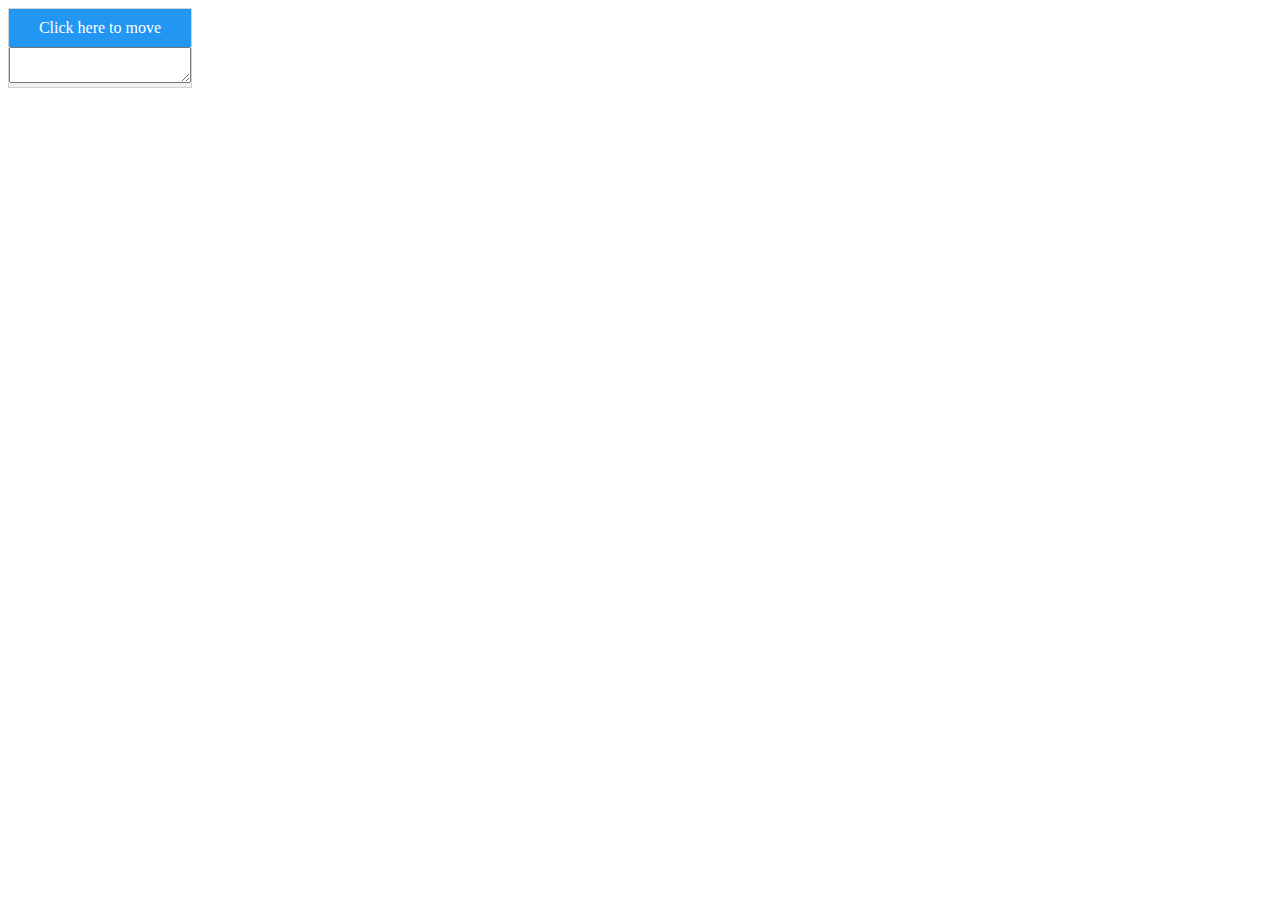
<file: projects/Win10_online/win10.html>
<!DOCTYPE html>
<html>
<style>
#mydiv {
  position: absolute;
  z-index: 9;
  background-color: #f1f1f1;
  text-align: center;
  border: 1px solid #d3d3d3;
}

#mydivheader {
  padding: 10px;
  cursor: move;
  z-index: 10;
  background-color: #2196F3;
  color: #fff;
}
</style>
<body style="overflow: hidden;">

<div id="mydiv">
  <div id="mydivheader">Click here to move</div>
<textarea></textarea>
</div>



<!--CONFUSING STUFF BELOW  :)  -->
<!--        HAVE FUN       :)  -->


<script>
//Make the DIV element draggagle:
dragElement(document.getElementById("mydiv"));

function dragElement(elmnt) {
  var pos1 = 0, pos2 = 0, pos3 = 0, pos4 = 0;
  if (document.getElementById(elmnt.id + "header")) {
    /* if present, the header is where you move the DIV from:*/
    document.getElementById(elmnt.id + "header").onmousedown = dragMouseDown;
  } else {
    /* otherwise, move the DIV from anywhere inside the DIV:*/
    elmnt.onmousedown = dragMouseDown;
  }

  function dragMouseDown(e) {
    e = e || window.event;
    e.preventDefault();
    // get the mouse cursor position at startup:
    pos3 = e.clientX;
    pos4 = e.clientY;
    document.onmouseup = closeDragElement;
    // call a function whenever the cursor moves:
    document.onmousemove = elementDrag;
  }

  function elementDrag(e) {
    e = e || window.event;
    e.preventDefault();
    // calculate the new cursor position:
    pos1 = pos3 - e.clientX;
    pos2 = pos4 - e.clientY;
    pos3 = e.clientX;
    pos4 = e.clientY;
    // set the element's new position:
    elmnt.style.top = (elmnt.offsetTop - pos2) + "px";
    elmnt.style.left = (elmnt.offsetLeft - pos1) + "px";
  }

  function closeDragElement() {
    /* stop moving when mouse button is released:*/
    document.onmouseup = null;
    document.onmousemove = null;
  }
}
</script>

</body>
</html>
</file>
